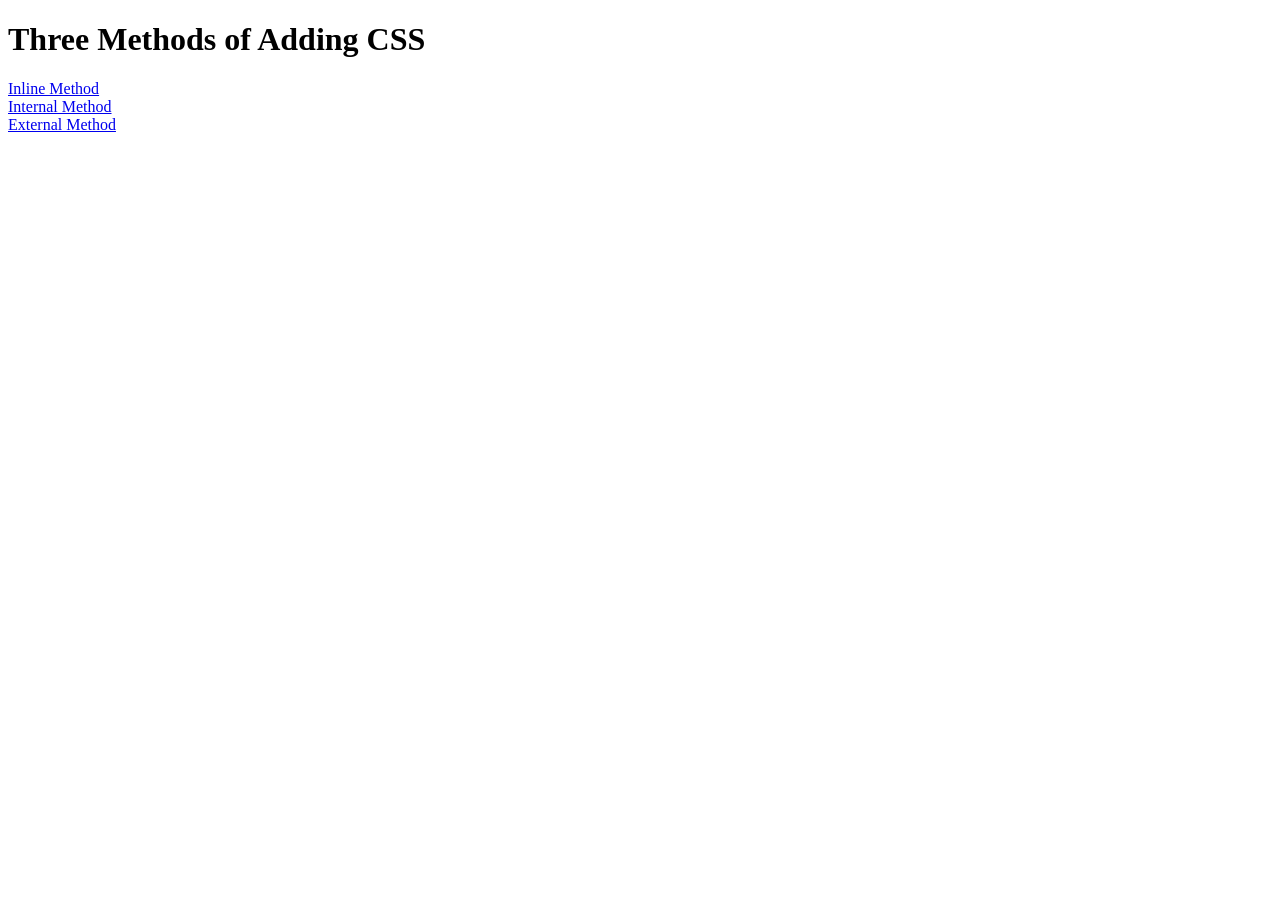
<file: index.html>
<!DOCTYPE html>
<html lang="en">

<head>
  <meta charset="UTF-8">
  <title>Adding CSS</title>
</head>

<body>
  <h1>Three Methods of Adding CSS</h1>
  <a href="file:///C:/Users/Acer/Desktop/csc%201051/5-10-2026/css-activity%20I/inline.html">Inline Method</a> <br>
  <a href="file:///C:/Users/Acer/Desktop/csc%201051/5-10-2026/css-activity%20I/internal.html">Internal Method</a> <br>
   <a href="file:///C:/Users/Acer/Desktop/csc%201051/5-10-2026/css-activity%20I/external.html">External Method</a>
  <!-- Create 3 Links to The 3 Webpages: inline, internal and external -->
</body>

</html>
</file>
